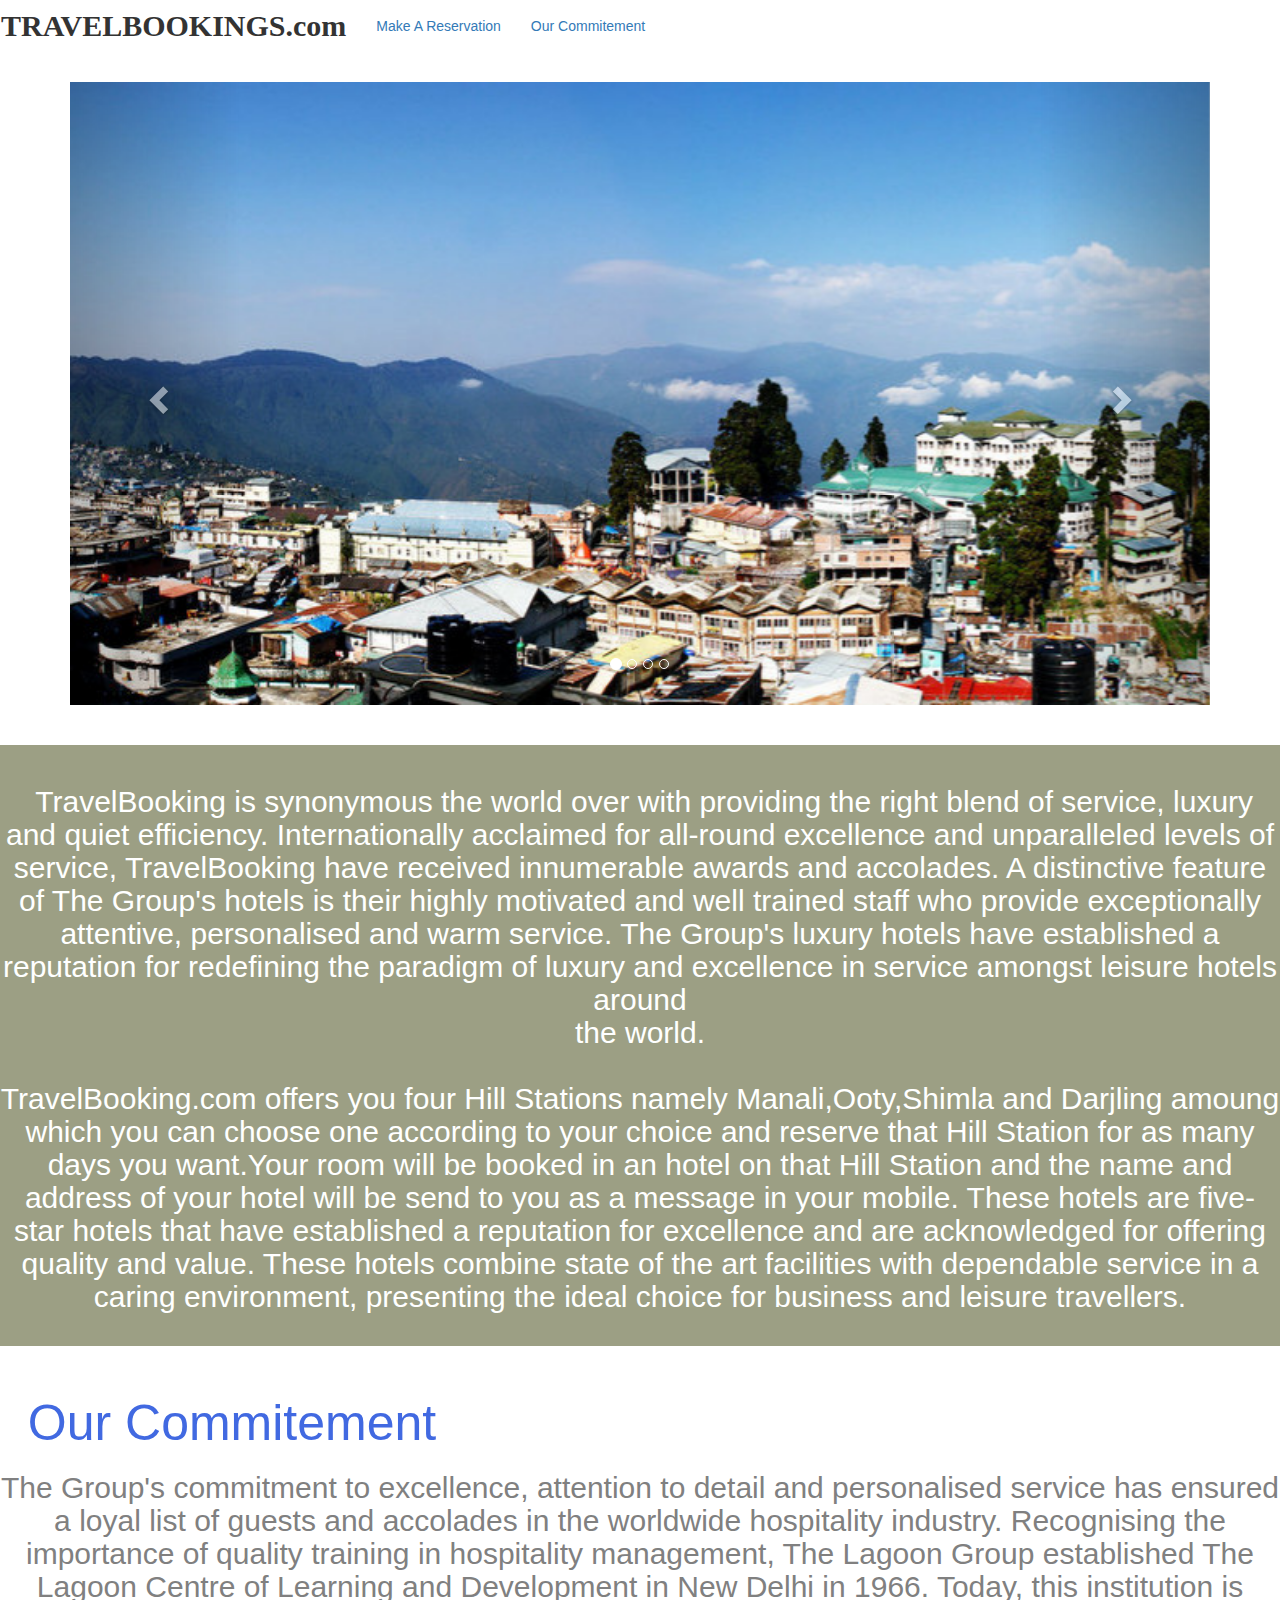
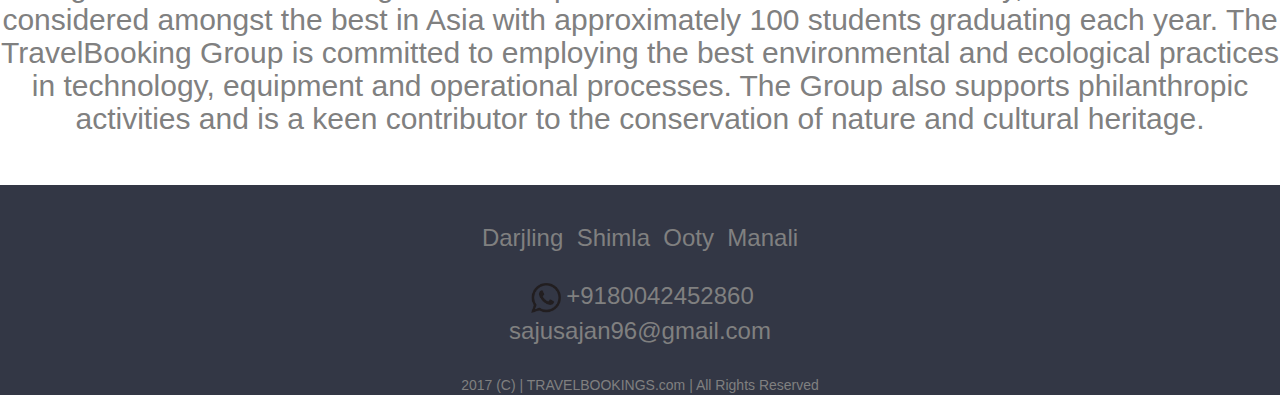
<file: index.html>
<!DOCTYPE html>
<html lang="en">
<head>
    <meta charset="utf-8">
    <meta name="viewport" content="width=device-width, initial-scale=1">
    <link rel="stylesheet" href="http://maxcdn.bootstrapcdn.com/bootstrap/3.3.4/css/bootstrap.min.css">
    <script src="https://ajax.googleapis.com/ajax/libs/jquery/1.11.3/jquery.min.js"></script>
    <script src="http://maxcdn.bootstrapcdn.com/bootstrap/3.3.4/js/bootstrap.min.js"></script>
    <link rel="stylesheet" href="index.css">
	</head>
<body>
<nav class="navbar navbar-normal">
<div class="container-fluid">
<!--LOGO-->
<div class="navbar-header">
<button type="button" class="navbar-toggle" data-toggle="collapse" data-target="#mainNavbar">
<span class="icon-bar"></span>
<span class="icon-bar"></span>
<span class="icon-bar"></span>
</button>
<ul class="navbar-brand">TRAVELBOOKINGS.com</ul>
</div>
<!--menu-->
<div class="collapse navbar-collapse" id="mainNavbar">
<ul class="nav navbar-nav">
<li><a href="booking.html">Make A Reservation</a></li>
<li><a href="#box1">Our Commitement</a></li>
</ul>
</div>
</nav>
<!--body-->
<body>
<div class="container">  
  <div id="myCarousel" class="carousel slide" data-ride="carousel">
    <!-- Indicators -->
    <ol class="carousel-indicators">
      <li data-target="#myCarousel" data-slide-to="0" class="active"></li>
      <li data-target="#myCarousel" data-slide-to="1"></li>
      <li data-target="#myCarousel" data-slide-to="2"></li>
	  <li data-target="#myCarousel" data-slide-to="3"></li>
    </ol>

    <!-- Wrapper for slides -->
    <div class="carousel-inner">
      <div class="item active">
        <img src="darjling2.jpg" alt="pic1" style="width:100%;">
      </div>

      <div class="item">
        <img src="Ooty.jpg" alt="pic2" style="width:100%;">
      </div>
    
      <div class="item">
        <img src="manali3.jpg" alt="pic3" style="width:100%;">
      </div>
	  
	  <div class="item">
        <img src="shimla.jpg" alt="pic4" style="width:100%;">
   
    </div>
    <!-- Left and right controls -->
    <a class="left carousel-control" href="#myCarousel" data-slide="prev">
      <span class="glyphicon glyphicon-chevron-left"></span>
      <span class="sr-only">Previous</span>
    </a>
    <a class="right carousel-control" href="#myCarousel" data-slide="next">
      <span class="glyphicon glyphicon-chevron-right"></span>
      <span class="sr-only">Next</span>
    </a>
	</div>
	</div>
	</div>
	<br>
	<div class="container-fluid">
	<div id=box3>
	<br>
<div id=box2>
<br>
<h2 align="center">&nbspTravelBooking is synonymous the world over with providing the right blend of service, luxury and quiet efficiency.
 Internationally acclaimed for all-round excellence and unparalleled levels of service, TravelBooking have received innumerable awards and accolades.

A distinctive feature of The Group's hotels is their highly motivated and well trained staff who provide exceptionally attentive, personalised 
and warm service. The Group's luxury hotels have established a reputation for redefining the paradigm of luxury and excellence in service amongst 
leisure hotels around <br>the world.
<br>
<br>
TravelBooking.com offers you four Hill Stations namely Manali,Ooty,Shimla and Darjling amoung which you can choose one according to your choice 
and reserve that Hill Station for as many days you want.Your room will be booked in an hotel on  that Hill Station and the name and address of your
hotel will be send to you as a message in your mobile.  
These hotels are five-star hotels that have established a reputation for excellence and are acknowledged for offering quality and value.
 These hotels combine state of the art facilities with dependable service in a caring environment, presenting the ideal choice for
 business and leisure travellers.<br>
 <br>
 </h2>
 </div>
 <br>
 <h1 style="font-size:50px;color:royalblue">&nbsp&nbspOur Commitement</h1>
<div id=box1>
<h2 align="center"style="color:gray">The Group's commitment to excellence, attention to detail and personalised service has ensured a loyal list of guests and 
accolades in the worldwide hospitality industry.

Recognising the importance of quality training in hospitality management, The Lagoon Group established The Lagoon Centre of Learning and Development 
in New Delhi in 1966. Today, this institution is considered amongst the best in Asia with approximately 100 students graduating each year.

The TravelBooking Group is committed to employing the best environmental and ecological practices in technology, equipment and operational processes.
 The Group also supports philanthropic activities and is a keen contributor to the conservation of nature and cultural heritage.<br></h2> </div>
<br>
<br>
 </div>               
 </div>
 </div>
<div id="footer">
<br>
<h3 align="center"> Darjling   &nbspShimla   &nbspOoty   &nbspManali 
<br> 
<br>
<img  class="img-rounded" border="0" src="whatsapp.png" width="40" height="40">+9180042452860<br>
sajusajan96@gmail.com</h3>
<br>
<center>2017 (C) | TRAVELBOOKINGS.com | All Rights Reserved</center>
</div>
</body>
</html>
</file>
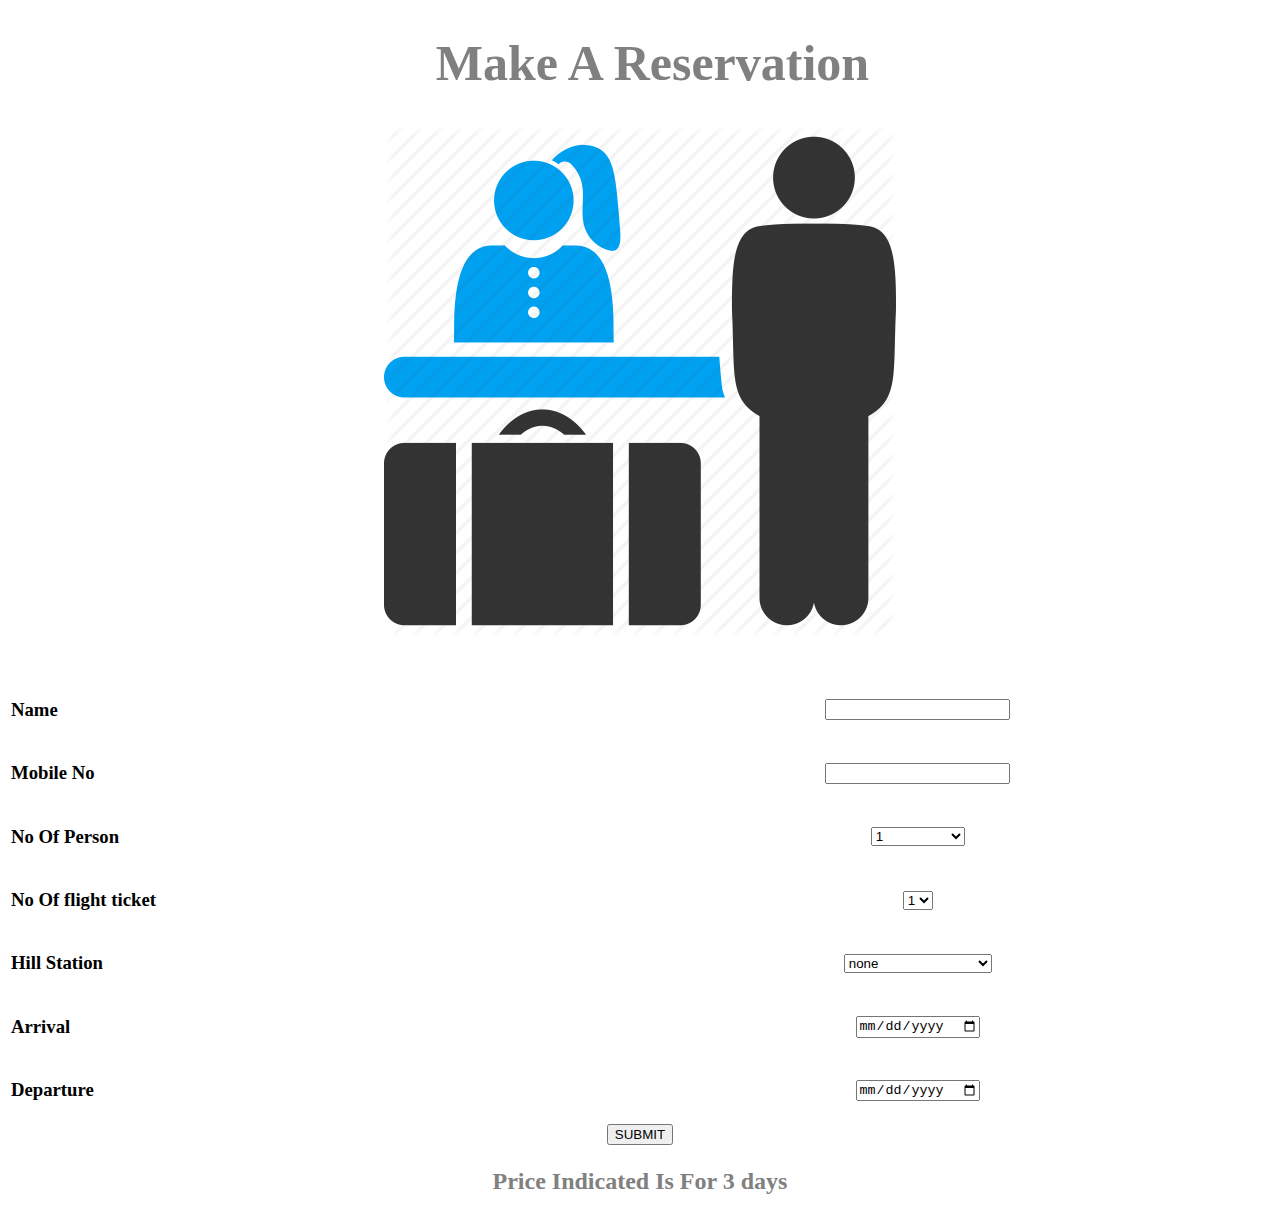
<file: booking.html>
<!doctype html>
<html>
<head><meta charset="utf-8"/>
<script>
function validator(){
var name=document.getElementById('username').value;
var mobile=document.getElementById('mob').value; 
var arrival=document.getElementById('arvl').value;
var departure=document.getElementById('dept').value;

if(username==""||mobile==""||arrvl==""||dept==""){
alert('Please fill in all fields');
return false;
}
else{
return true;
}
}
</script>
</head>
<body>
<center><h1 style="font face:arial black;font-size:50px;color:gray">&nbsp&nbspMake A Reservation</h1></center>
<center><img src="w.png"></center>
<br>
<br>
<form name="register" method="post" action="booking.php" onSubmit="return validator()">
<table border=0 height=90% width=100%>	
<tr>
<td><h3>Name</h3></td><th><input type="textbox"name="n" id="username"></th>
</tr>
<tr>
<td><h3>Mobile No</h3></td><th><input type="textbox"name="m" id="mob"></th>
</tr>
<tr>
<td><h3>No Of Person</h3></td>
<th><select name="p">
<option>1</option>
<option>2</option>
<option>3</option>
<option>4</option>
<option>5</option>
<option>more then 5</option></th>
</tr>
<tr>
<td><h3>No Of flight ticket</h3></td>
<th><select name="o">
<option>1</option>
<option>2</option>
<option>3</option></th>
</tr>
<td><h3>Hill Station</h3>
<th><select name="r">
<option>none</option>
<option>DARJEELING (3000)</option>
<option>MANALI(3200)</option>
<option>OOTY (4800)</option>
<option>SHIMLA (3500)</option>
</th>
</tr>
<tr><td><h3>Arrival</h3></td><th><input type=date name="a" id="arvl"></th></tr>
<tr><td><h3>Departure</h3></td><th><input type=date name="d"id="dept"></th></tr>
<tr><th colspan=2><input type="Submit" value="SUBMIT"/></th></tr>
</table>
</form>
<h2><font face="arial black" color="gray"><center>Price Indicated Is For 3 days</center><h2>
</body>
</html>
</file>
<file: index.css>
.navbar-brand
{
	font-size:30px;
	font-weight:bold;
	font-family:arial black;
    }
	.container-fluid{
		margin:0;
		padding:0;
        
		
	}
	#footer{
		color:grey;
		background-color:#333745;
	}
	h2{
		color:white;
	}
	#box1{
		color:grey;
	}
	#box2{
		background-color:#9c9f84;
	}
	.carousel-inner >.item>img.carousel-inner>.item>a>img{
		max-height:550px;
		
	}
</file>
